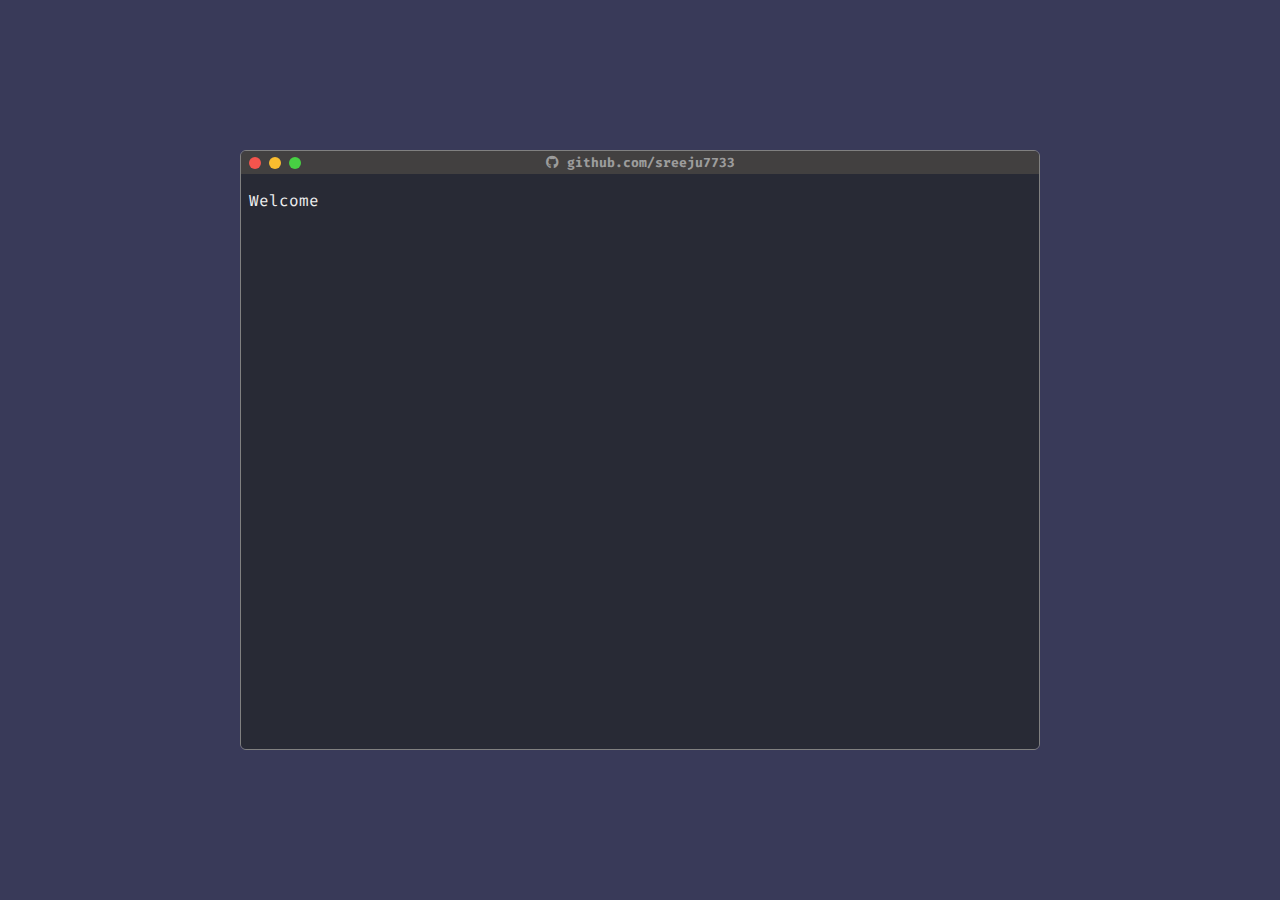
<file: index.html>
<!DOCTYPE html>
<html lang="en">
	<head>
		<meta name="favicon" content="width=device-width, initial-scale=1.0">
		<link href="https://fonts.googleapis.com/css2?family=Fira+Code:wght@500&display=swap" rel="stylesheet">
		<link href="https://cdnjs.cloudflare.com/ajax/libs/font-awesome/5.13.0/css/all.min.css" rel="stylesheet">
		<link rel="stylesheet" href="assets/main.css">
		<title>Sreeju S</title>
		
		
		<meta charset="UTF-8">
		<meta name="viewport" content="width=device-width, initial-scale=1.0">
		<meta property="og:locale" content="en_US" />
		<meta property="og:type" content="website" />
		<meta property="og:url" content="https://sreeju7733.github.io" />
		<meta property="og:title" content="Sreeju S" />
		<meta property="og:site_name" content="Sreeju S" />
		<meta property="og:description" content="I'm Sreeju ;) " />
		<meta name="keywords" content="sreeju, sreeju7733, sreeju s" />
		<link rel="icon" type="image/x-icon" href="assets/profile.png" />
		<link rel="Shortcut Icon" href="assets/profile.png" />
	</head>

	<body>
	
		<div class="container">
			<div class="menu">
			<div class="buttons-flex">
			<div class="button red"></div>
			<div class="button yellow"></div>
			<div class="button green"></div>
		</div>
	
		<div class="title">
			<a href="https://github.com/sreeju7733" target="_blank"><h1><i class='fab fa-github'></i> github.com/sreeju7733</h1></a>
		</div>
		
		</div>
			<div id="app">
			</div>
		</div>

		<script src="assets/main.js"></script>  
		
	</body>
</html>
</file>
<file: assets/main.css>
*{
  margin:0;
  padding:0;
  box-sizing: border-box;
}
::-webkit-scrollbar-track
{
    box-shadow: inset 0 0 6px rgba(0,0,0,0.3);
	-webkit-box-shadow: inset 0 0 6px rgba(0,0,0,0.3);
	
	background-color: #555;
}

::-webkit-scrollbar
{
	width: 12px;
	background-color: #555;
}

::-webkit-scrollbar-thumb
{
  border-radius: 10px;
  box-shadow: inset 0 0 6px rgba(0,0,0,.3);
	-webkit-box-shadow: inset 0 0 6px rgba(0,0,0,.3);
	background-color: rgb(129, 129, 129);
}
.white{
  color:rgb(238, 238, 238);
}
.blue{
  color:#9CEAF3;
}
a{
  text-decoration: none;
  color: rgb(238, 238, 238);
}
body{
  background-color:#393A59;

  height: 100vh;
  font-family: 'Fira Code', monospace;
  display:flex;
  align-items: center;
  justify-content: center;
}
.container{
  display:flex;
  flex-direction: column;
  width:100%;
  max-width:800px;
  height: 600px;
  overflow: hidden;
  border-radius: 6px;
  border: 1px solid gray;
  margin: 10px;
  cursor: text;
}
.menu{
  display:flex;
  align-items: center;

  text-align: center;
  flex-direction: row;
  width: 100%;
  height: 24px;
  background-color: #424040;
  padding: 0 8px;
  cursor:default;
}
.menu .button{
  width:12px;
  height:12px;
  border-radius:50%;
  margin-right:8px;
  cursor:pointer;
}
.red{background-color:#F5544D;}
.yellow{background-color:#FABD2F;}
.green{background-color:#47D043;}
div.title{
  flex:1;
  text-align:center;
}
.menu h1{
  font-size:13px;
  color:#9c9c9c;

}
.buttons-flex{
  position: absolute;
  display:flex;
  flex-direction: row;
}
@media (max-width:500px){
  .buttons-flex{
    position: unset;
    display:flex;
    flex-direction: row;
  }
}
@media (max-width:330px){
  .menu h1{
    display:none;
  }
}
#app{
  display:flex;
  flex-direction: column;
  background-color:#282A35;
  width:100%;
  height:100%;
  padding:8px;
  overflow: auto;
}
p{
  font-size:16px;
  color:rgb(238, 238, 238);
  padding:8px 0;
}
h2{
  font-size:16px;
  color:rgb(238, 238, 238);
}
p.code{
  color:#66C2CD;
  margin-left:8px;
}
span.text{
  margin-left:16px;
  color:white;
}
p.path{
  color:#F7FCA0;
}
p.path span{
  color:#6A77D2;
}
p.path span + span{
  color:#9CEAF3;
}

.sucess{
  color:#5AD786;
}
.error{
  color:#F78F85;
}
p.response{
  color:rgb(238, 238, 238);
}

input{
  border:none;
  background-color: unset;
  color:rgb(238, 238, 238);
  width:100%;
  font-size:16px;
  font-family: 'Fira Code', monospace;
}
input:focus{
  border:none;
  outline: none;
  box-shadow: none;
  background-color: unset;
  
}
.type{
  display:flex;
  align-items: center;
  padding:8px 0;
}
.type2{
  display:flex;
  align-items: center;
  padding:8px 0;
}
.icone{
  color:#5AD786;
  padding-right:8px;
}

.icone.error{
  color:#F78F85;
}
</file>
